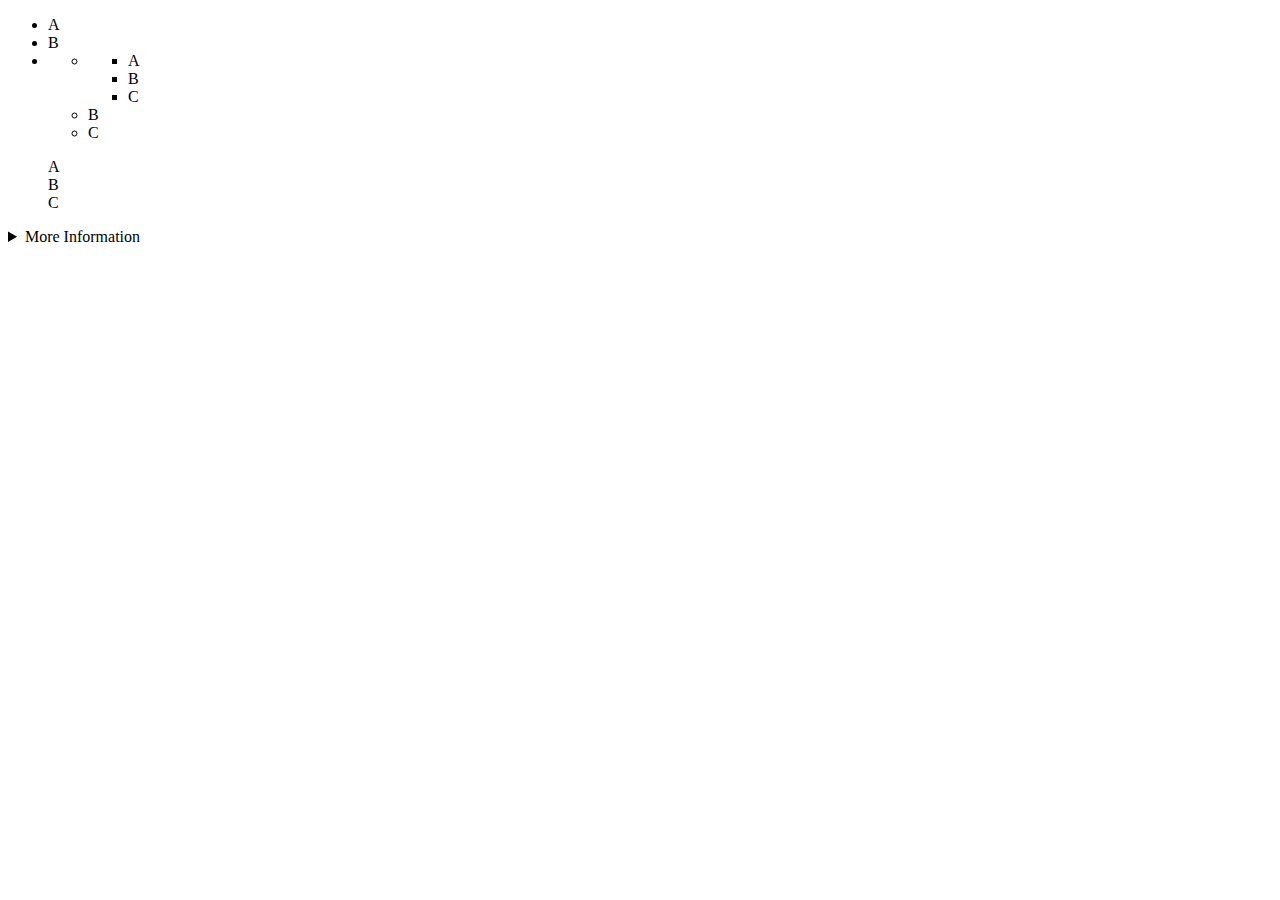
<file: list.html>
<!DOCTYPE html>
<html lang="en">
  <head>
    <meta charset="UTF-8" />
    <meta http-equiv="X-UA-Compatible" content="IE=edge" />
    <meta name="viewport" content="width=device-width, initial-scale=1.0" />
    <title>Document</title>
  </head>
  <body>
    <div>
      <ul>
        <li>A</li>
        <li>B</li>
        <li>
          <ul>
            <li>
              <ul>
                <li>A</li>
                <li>B</li>
                <li>C</li>
              </ul>
            </li>
            <li>B</li>
            <li>C</li>
          </ul>
        </li>
      </ul>

      <ul style="list-style-type: none">
        <li>A</li>
        <li>B</li>
        <li>C</li>
      </ul>
      <details>
        <summary>More Information</summary>
        Lorem ipsum dolor sit amet, consectetur adipiscing elit, sed do eiusmod
        tempor incididunt ut labore et dolore magna aliqua. Ut enim ad minim
        veniam, quis nostrud exercitation ullamco laboris nisi ut aliquip ex ea
        commodo consequat.
      </details>
    </div>
  </body>
</html>
</file>
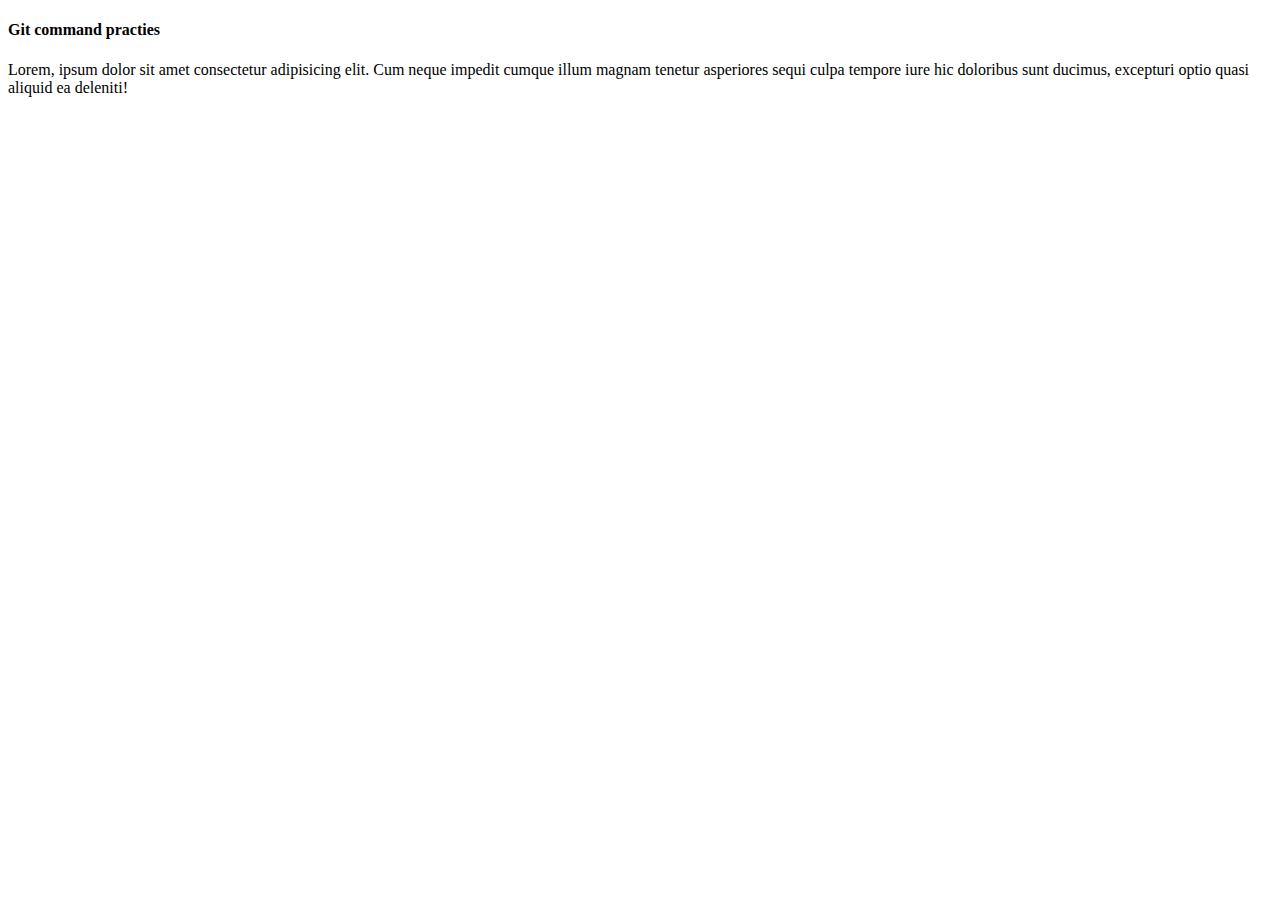
<file: text.html>
<!DOCTYPE html>
<html lang="en">
  <head>
    <meta charset="UTF-8" />
    <meta http-equiv="X-UA-Compatible" content="IE=edge" />
    <meta name="viewport" content="width=device-width, initial-scale=1.0" />
    <title>Document</title>
  </head>
  <body>
    <h4>Git command practies</h4>
    <p>
      Lorem, ipsum dolor sit amet consectetur adipisicing elit. Cum neque
      impedit cumque illum magnam tenetur asperiores sequi culpa tempore iure
      hic doloribus sunt ducimus, excepturi optio quasi aliquid ea deleniti!
    </p>
  </body>
</html>
</file>
